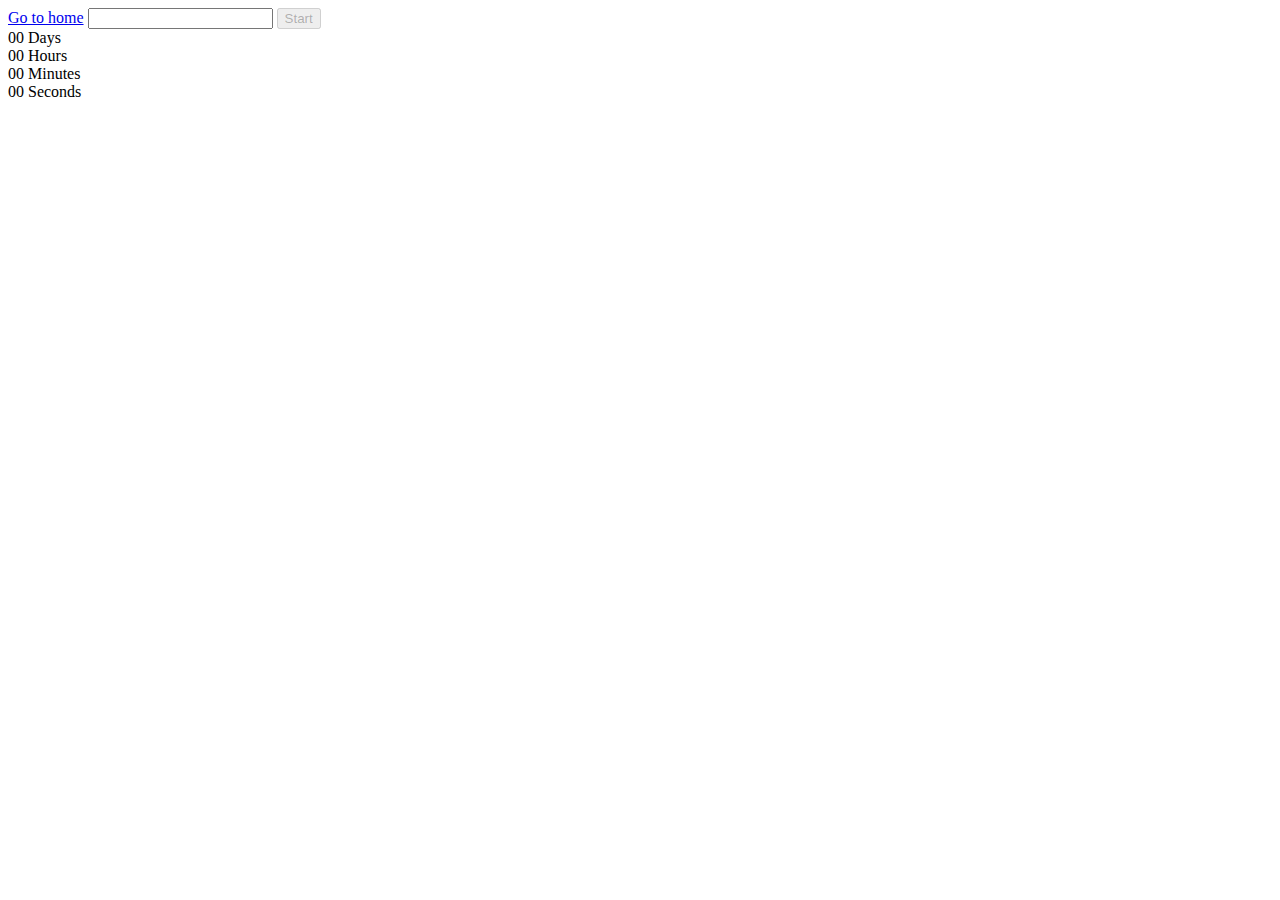
<file: src/1-timer.html>
<!DOCTYPE html>
<html lang="en">
  <head>
    <meta charset="UTF-8" />
    <meta http-equiv="X-UA-Compatible" content="IE=edge" />
    <meta name="viewport" content="width=device-width, initial-scale=1.0" />
    <title>Page 2</title>
  </head>
  <body>
    <section>
      <a href="./index.html">Go to home</a>
      <input type="text" id="datetime-picker" />
      <button type="button" data-start disabled>Start</button>
      
      <div class="timer">
        <div class="field">
          <span class="value" data-days>00</span>
          <span class="label">Days</span>
        </div>
        <div class="field">
          <span class="value" data-hours>00</span>
          <span class="label">Hours</span>
        </div>
        <div class="field">
          <span class="value" data-minutes>00</span>
          <span class="label">Minutes</span>
        </div>
        <div class="field">
          <span class="value" data-seconds>00</span>
          <span class="label">Seconds</span>
        </div>
      </div>
    </section>
    <script type="module" src="./js/1-timer.js"></script>
  </body>
</html>
</file>
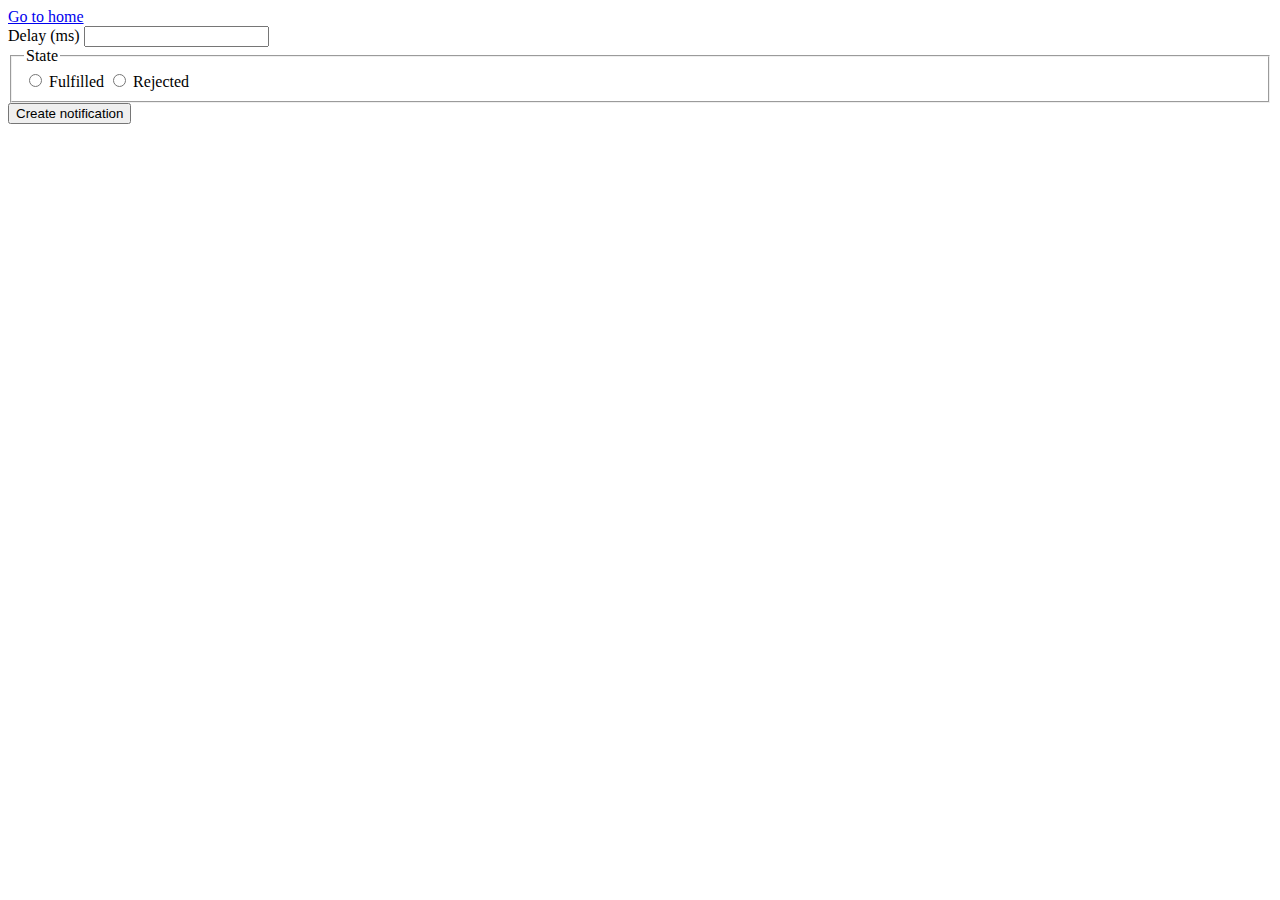
<file: src/2-snackbar.html>
<!DOCTYPE html>
<html lang="en">
  <head>
    <meta charset="UTF-8" />
    <meta http-equiv="X-UA-Compatible" content="IE=edge" />
    <meta name="viewport" content="width=device-width, initial-scale=1.0" />
    <title>Page 3</title>
  </head>
  <body>
    <section>
      <a href="./index.html">Go to home</a>
      <form class="form">
        <label class="box-delay">
          Delay (ms)
          <input type="number" name="delay" required />
        </label>
      
        <fieldset>
          <legend>State</legend>
          <label class="box-state">
            <input type="radio" name="state" value="fulfilled" required />
            Fulfilled
          </label>
          <label>
            <input type="radio" name="state" value="rejected" required />
            Rejected
          </label>
        </fieldset>
      
        <button type="submit" class="create">Create notification</button>
      </form>
    </section>
    <script type="module" src="./js/2-snackbar.js"></script>
  </body>
</html>
</file>
